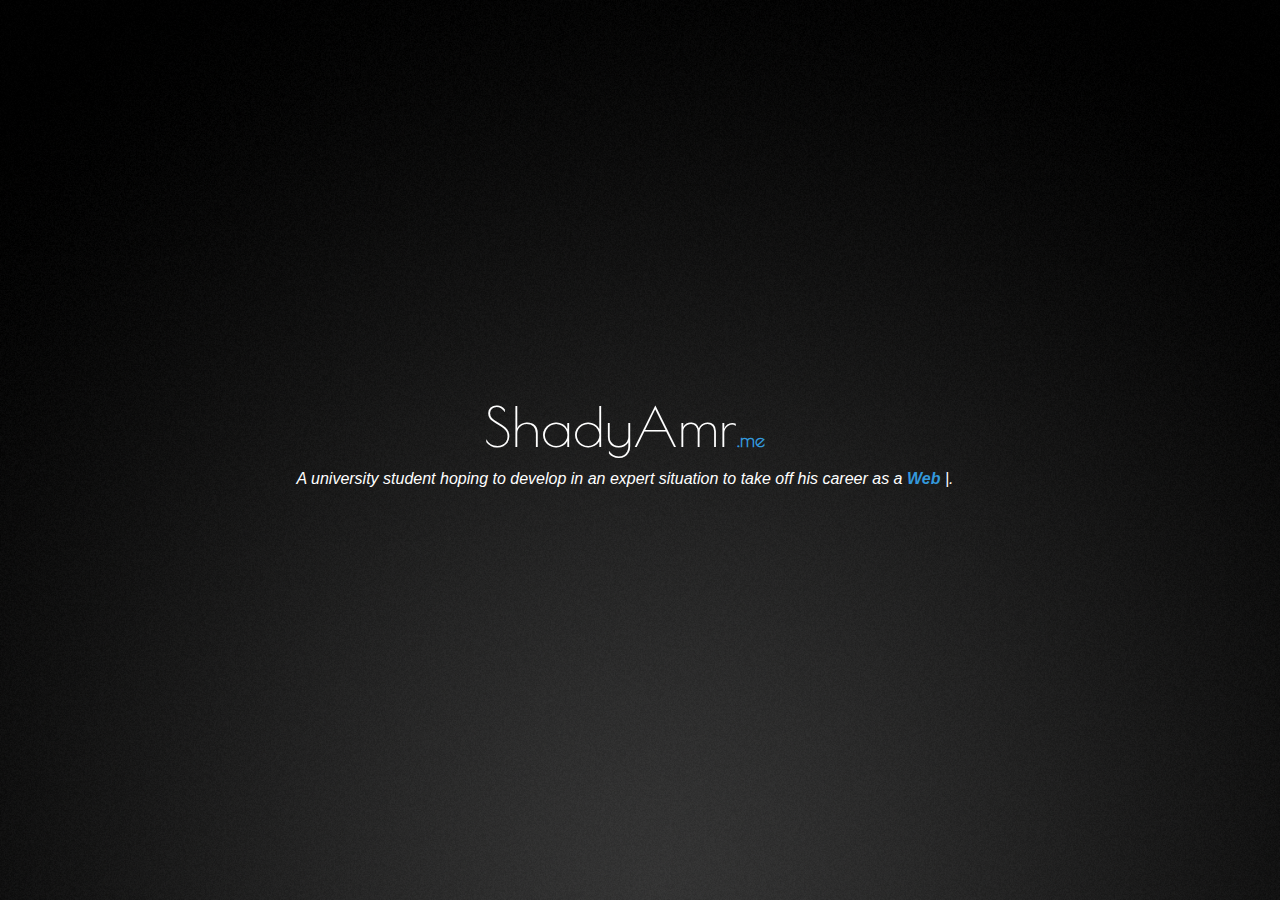
<file: index.html>
<!DOCTYPE html><html lang="en"><head><meta charset="utf-8"><meta http-equiv="X-UA-Compatible" content="IE=edge"><meta name="viewport" content="width=device-width, initial-scale=1"><meta name="description" content="Shady's personal portfolio."><meta property="og:title" content="Shady Amr"><meta property="og:url" content="https://shadyamr.me"><meta property="og:description" content="Shady's personal portfolio."><meta property="og:image" content="https://i.imgur.com/x4hzKCR.png"><link rel="icon" type="image/png" href="https://i.imgur.com/x4hzKCR.png"><title>Shady Amr</title><link rel="stylesheet" href="./css/shady.min.css"></head><body><div class="container-fluid"><div class="row align-items-center justify-content-center page"><div class="row col-8"><div class="row col-12 header"><h1>ShadyAmr<span class="domain">.me</span></h1><p> A university student hoping to develop in an expert situation to take off his career as a <span class="role"></span>.</p></div></div></div></div> <script src="https://code.jquery.com/jquery-2.1.3.min.js"></script> <script src="js/typed.min.js"></script> <script src="js/shady.min.js"></script> </body></html>
</file>
<file: css/shady.min.css>
@import url(https://stackpath.bootstrapcdn.com/bootstrap/4.5.0/css/bootstrap.min.css);@import url(https://pro.fontawesome.com/releases/v5.10.0/css/all.css);@import url(https://fonts.googleapis.com/css?family=Open+Sans:400,600,700);@import url(https://fonts.googleapis.com/css?family=Poiret+One);::selection{background:#3a3a3a;background-color:rgba(58,58,58,.4)}::-moz-selection{background:#3a3a3a;background-color:rgba(58,58,58,.4)}html,body{background-image:url(../img/portfolio-background.png);background-position:center;background-repeat:no-repeat;background-size:cover}*{box-sizing:border-box!important;-webkit-box-sizing:border-box;-moz-box-sizing:border-box;text-align:center;color:#fff;margin:0;padding:0}button{margin-right:10px;text-align:center}h1{font-family:"Poiret One",cursive;font-size:55px;width:100%}i{background-color:#000}p{font-family:Open-Sans,sans-serif;font-style:italic;width:100%}.domain{font-size:20px}.domain,.role{color:#3498db;font-weight:700}.header{width:100%}.page{height:100vh}
</file>
